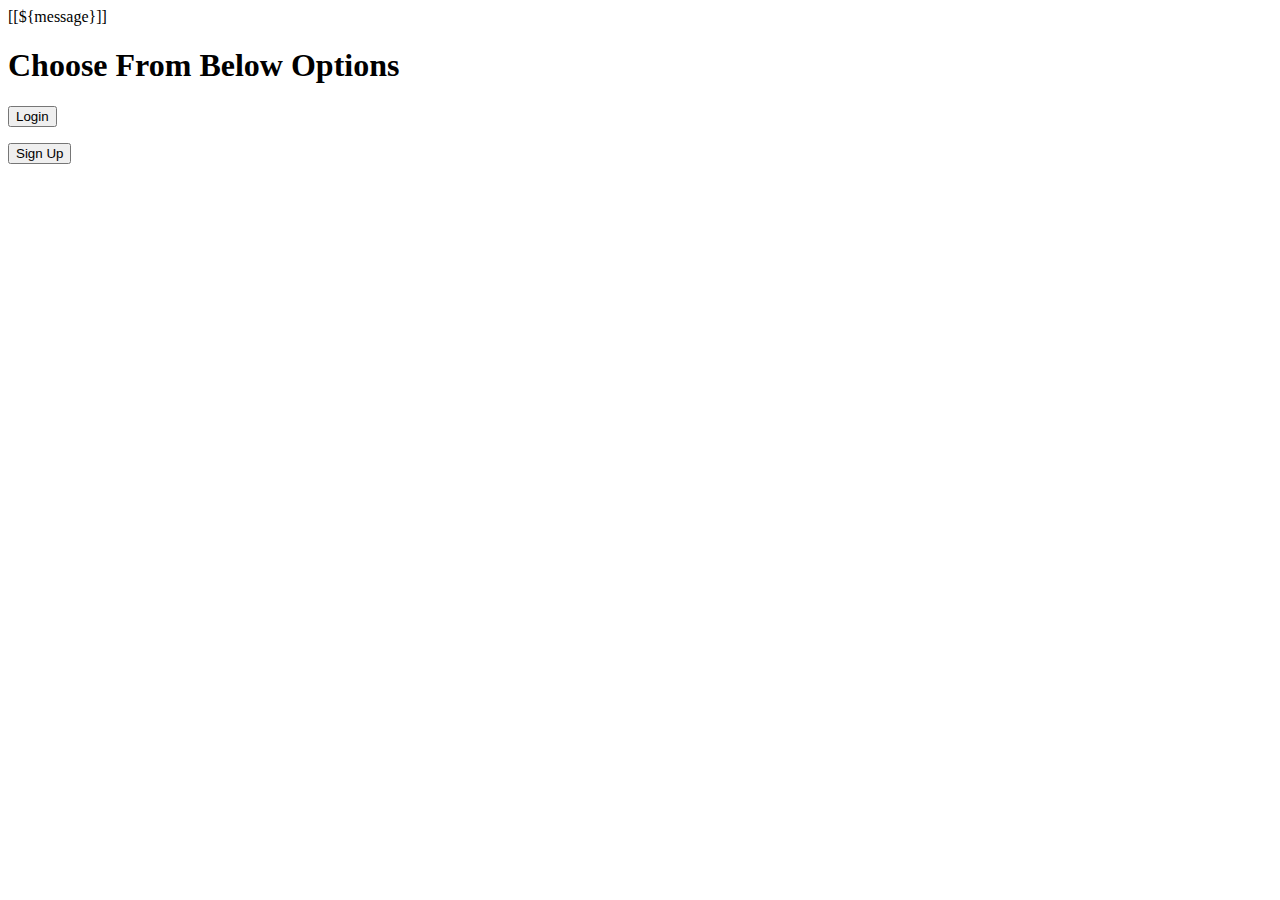
<file: src/main/resources/templates/index.html>
<!DOCTYPE HTML>
<html xmlns:th="https://www.thymeleaf.org">
<head>
    <title>Getting Started: Handling Form Submission</title>
    <meta http-equiv="Content-Type" content="text/html; charset=UTF-8" />
    <link rel="stylesheet" type="text/css" th:href="@{/css/styles.css}">
</head>
<body>
<div class="container">
    <span class="message" th:if="${message != null}">[[${message}]]</span>
    <h1>Choose From Below Options</h1>
    <form th:action="@{/loginUser}" method="get">
        <p><input type="submit" value="Login" /></p>
    </form>
    <form th:action="@{/signup}" method="get">
        <p><input type="submit" value="Sign Up" /></p>
    </form>
</div>
</body>
</html>
</file>
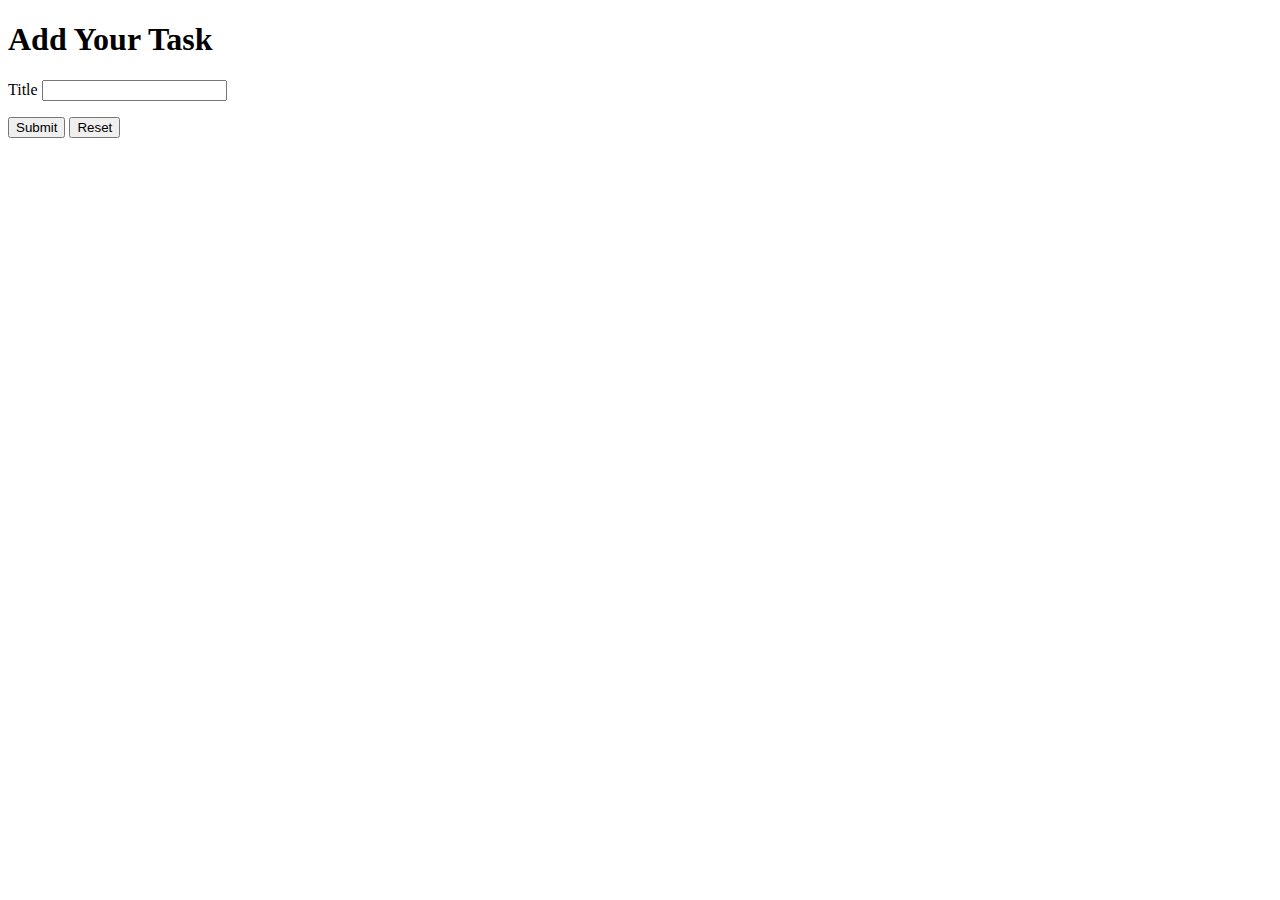
<file: src/main/resources/templates/addTask.html>
<!DOCTYPE HTML>
<html xmlns:th="https://www.thymeleaf.org">
<head>
    <title>Getting Started: Handling Form Submission</title>
    <meta http-equiv="Content-Type" content="text/html; charset=UTF-8" />
    <link rel="stylesheet" type="text/css" th:href="@{/css/styles.css}">
</head>
<body>
<div class="container">
    <h1>Add Your Task</h1>
    <form th:action="@{/taskManager/saveTask}" method="post">
        <label for="title">Title</label>
        <input type="hidden" name="username" th:value="${username}" />
        <input type="text" id="title" name="title" required>
        <p>
            <input type="submit" value="Submit" />
            <input type="reset" value="Reset" />
        </p>
    </form>
</div>
</body>
</html>
</file>
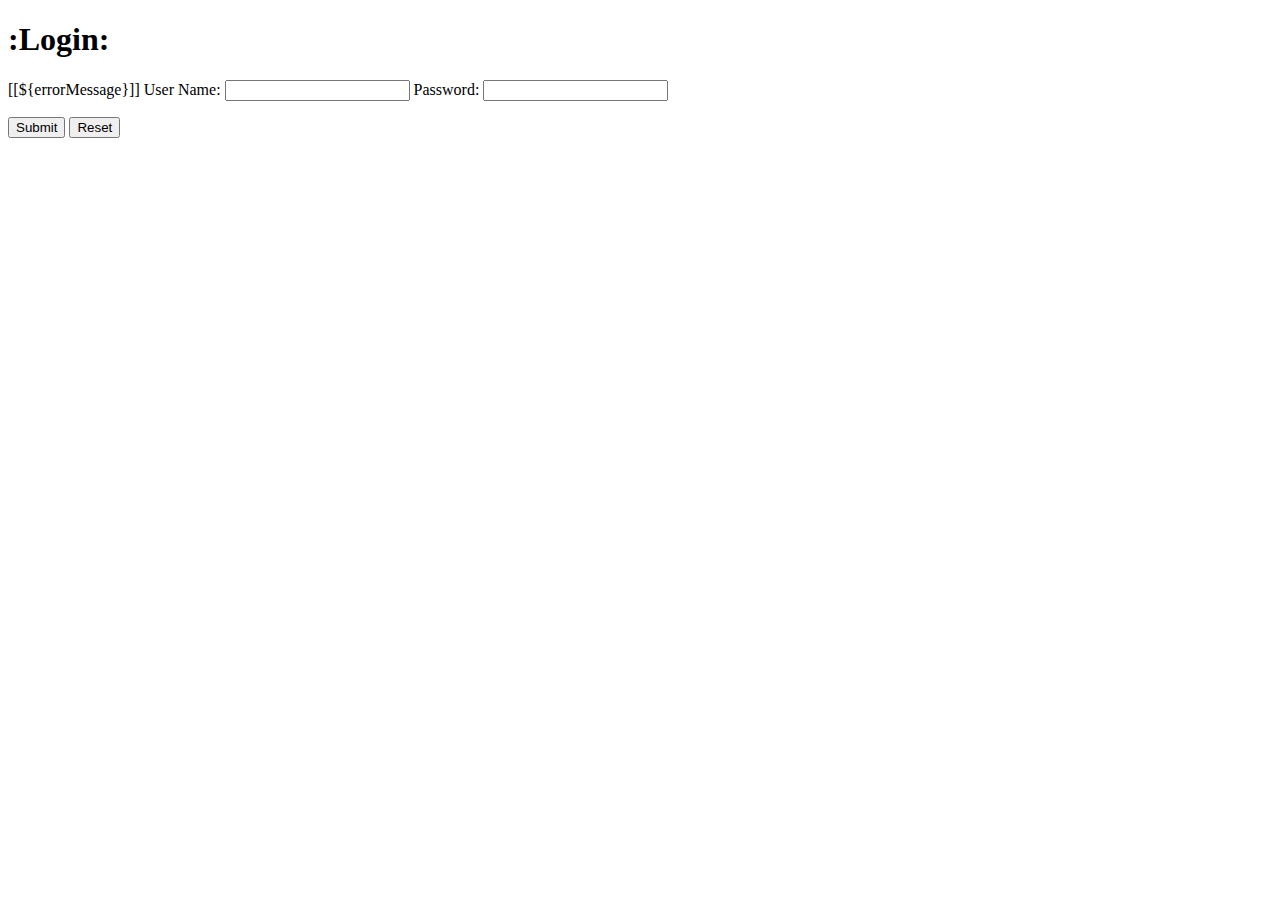
<file: src/main/resources/templates/login.html>
<!DOCTYPE HTML>
<html xmlns:th="https://www.thymeleaf.org">
<head>
    <title>Login</title>
    <meta http-equiv="Content-Type" content="text/html; charset=UTF-8" />
    <link rel="stylesheet" type="text/css" th:href="@{/css/styles.css}">
</head>
<body>
<div class="container">
    <h1>:Login:</h1>
    <form th:action="@{/AuthenticateUser}" method="post">
        <span class="error-message" th:if="${errorMessage != null}">[[${errorMessage}]]</span>
        <label for="username">User Name:</label>
        <input type="text" id="username" name="username" required>
        <label for="password">Password:</label>
        <input type="password" id="password" name="password" required>
        <p>
            <input type="submit" value="Submit" />
            <input type="reset" value="Reset" />
        </p>
    </form>
</div>
</body>
</html>
</file>
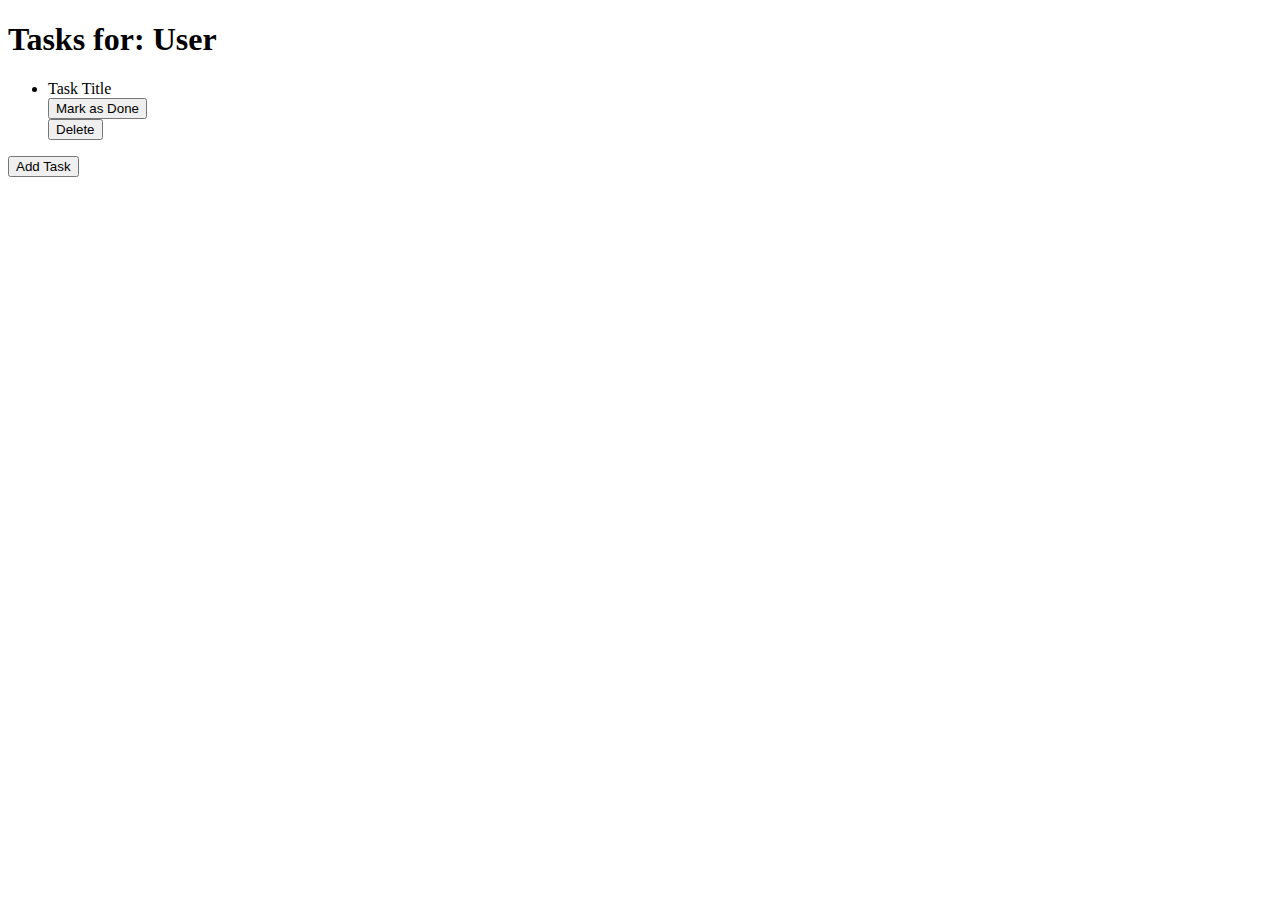
<file: src/main/resources/templates/showTasks.html>
<!DOCTYPE html>
<html xmlns:th="https://www.thymeleaf.org">
<head>
    <meta charset="UTF-8">
    <title>Tasks for User</title>
    <link rel="stylesheet" type="text/css" th:href="@{/css/styles.css}">
</head>
<body>
<div class="container">
    <h1>Tasks for: <span th:text="${username}">User</span></h1>

    <ul class="task-list">
        <!-- Iterate over the tasks and display each task's title with delete and mark as done buttons -->
        <li th:each="task : ${tasks}" class="task-item">
            <div class="task-title">
                <span th:classappend="${task.completed} ? 'completed-task' : 'incomplete-task'" th:text="${task.title}">Task Title</span>
            </div>

            <div class="task-actions">
                <form th:action="@{/taskManager/markTaskDone}" method="post" class="left-action">
                    <input type="hidden" name="taskId" th:value="${task.id}" />
                    <input type="hidden" name="username" th:value="${username}" />
                    <button type="submit" th:if="${!task.completed}">Mark as Done</button>
                </form>

                <form th:action="@{/taskManager/deleteTask}" method="post" class="right-action">
                    <input type="hidden" name="taskId" th:value="${task.id}" />
                    <input type="hidden" name="username" th:value="${username}" />
                    <button type="submit">Delete</button>
                </form>
            </div>
        </li>
    </ul>

    <form action="/taskManager/addTask" method="get" class="add-task-form">
        <button type="submit">Add Task</button>
    </form>
</div>
</body>
</html>
</file>
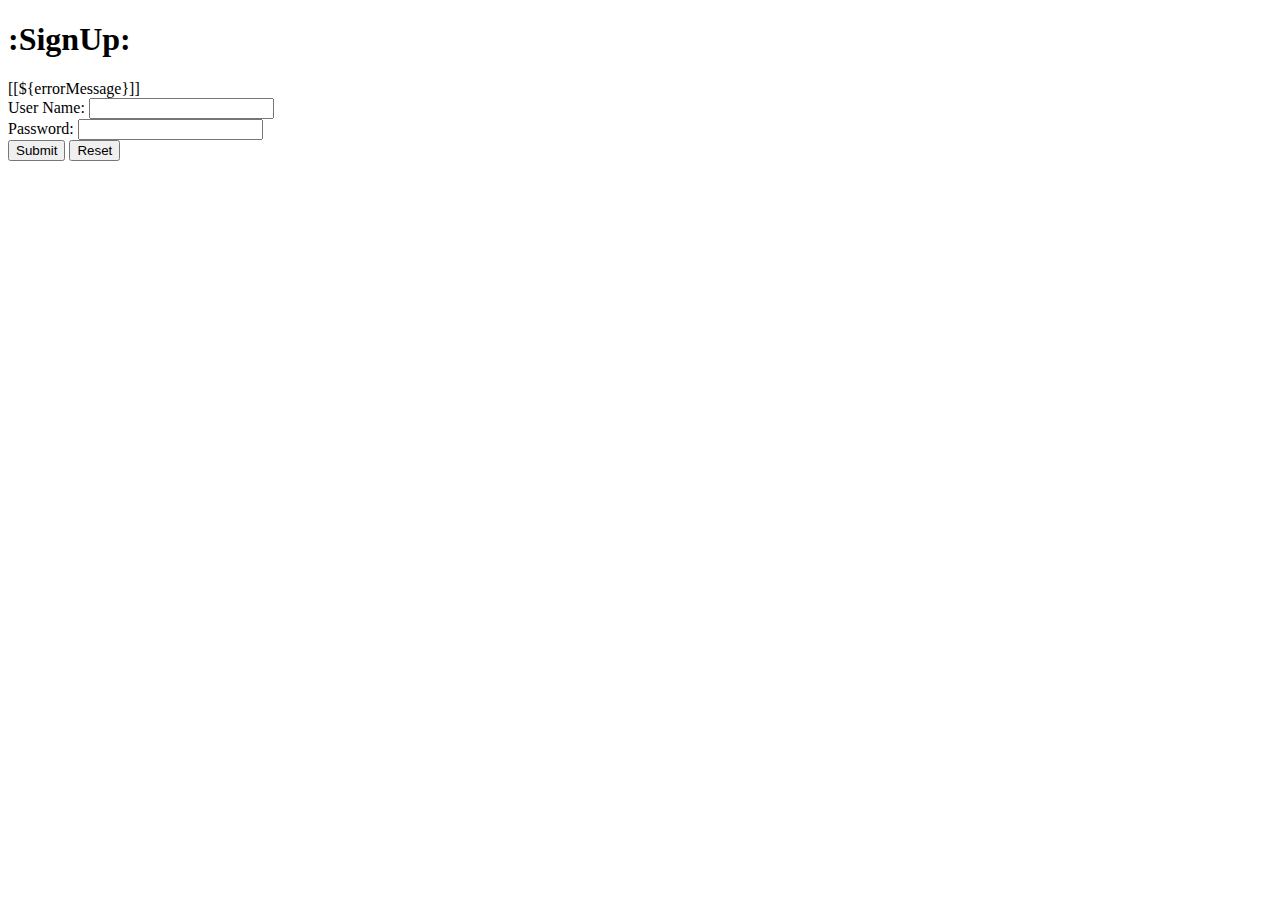
<file: src/main/resources/templates/signup.html>
<!DOCTYPE HTML>
<html xmlns:th="https://www.thymeleaf.org">
<head>
    <title>Sign Up</title>
    <meta http-equiv="Content-Type" content="text/html; charset=UTF-8" />
    <link rel="stylesheet" type="text/css" th:href="@{/css/styles.css}">
</head>
<body>
<div class="container">
    <h1>:SignUp:</h1>
    <form th:action="@{/signupUser}" method="post">
        <span class="error-message" th:if="${errorMessage != null}">[[${errorMessage}]]</span>
        <div class="form-group">
            <label for="username">User Name:</label>
            <input type="text" id="username" name="username" required>
        </div>
        <div class="form-group">
            <label for="password">Password:</label>
            <input type="password" id="password" name="password" required>
        </div>
        <div class="form-group">
            <input type="submit" value="Submit" />
            <input type="reset" value="Reset" />
        </div>
    </form>
</div>
</body>
</html>
</file>
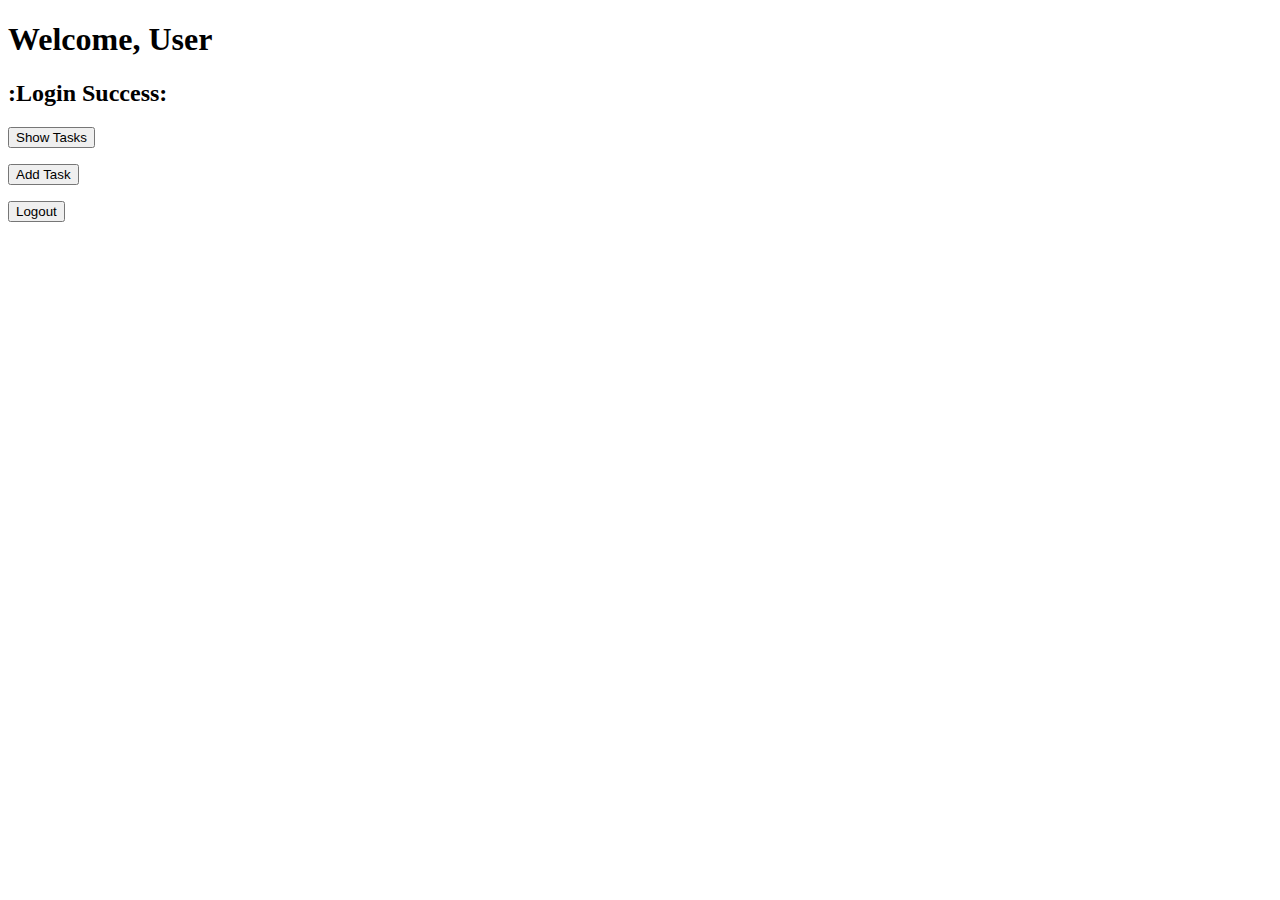
<file: src/main/resources/templates/taskManager.html>
<!DOCTYPE HTML>
<html xmlns:th="https://www.thymeleaf.org">
<head>
    <title>Getting Started: Handling Form Submission</title>
    <meta http-equiv="Content-Type" content="text/html; charset=UTF-8" />
    <link rel="stylesheet" type="text/css" th:href="@{/css/styles.css}">
</head>
<body>
<div class="container">
    <h1>Welcome, <span th:text="${username}">User</span></h1>
    <h2>:Login Success:</h2>

    <div class="form-group">
        <form th:action="@{/taskManager/showTasks}" method="get">
            <input type="hidden" name="username" th:value="${username}" />
            <p><input type="submit" value="Show Tasks" /></p>
        </form>
    </div>

    <div class="form-group">
        <form th:action="@{/taskManager/addTask}" method="get">
            <input type="hidden" name="username" th:value="${username}" />
            <p><input type="submit" value="Add Task" /></p>
        </form>
    </div>

    <div class="form-group">
        <form th:action="@{/logout}" method="get">
            <p><input type="submit" value="Logout" /></p>
        </form>
    </div>
</div>
</body>
</html>
</file>
